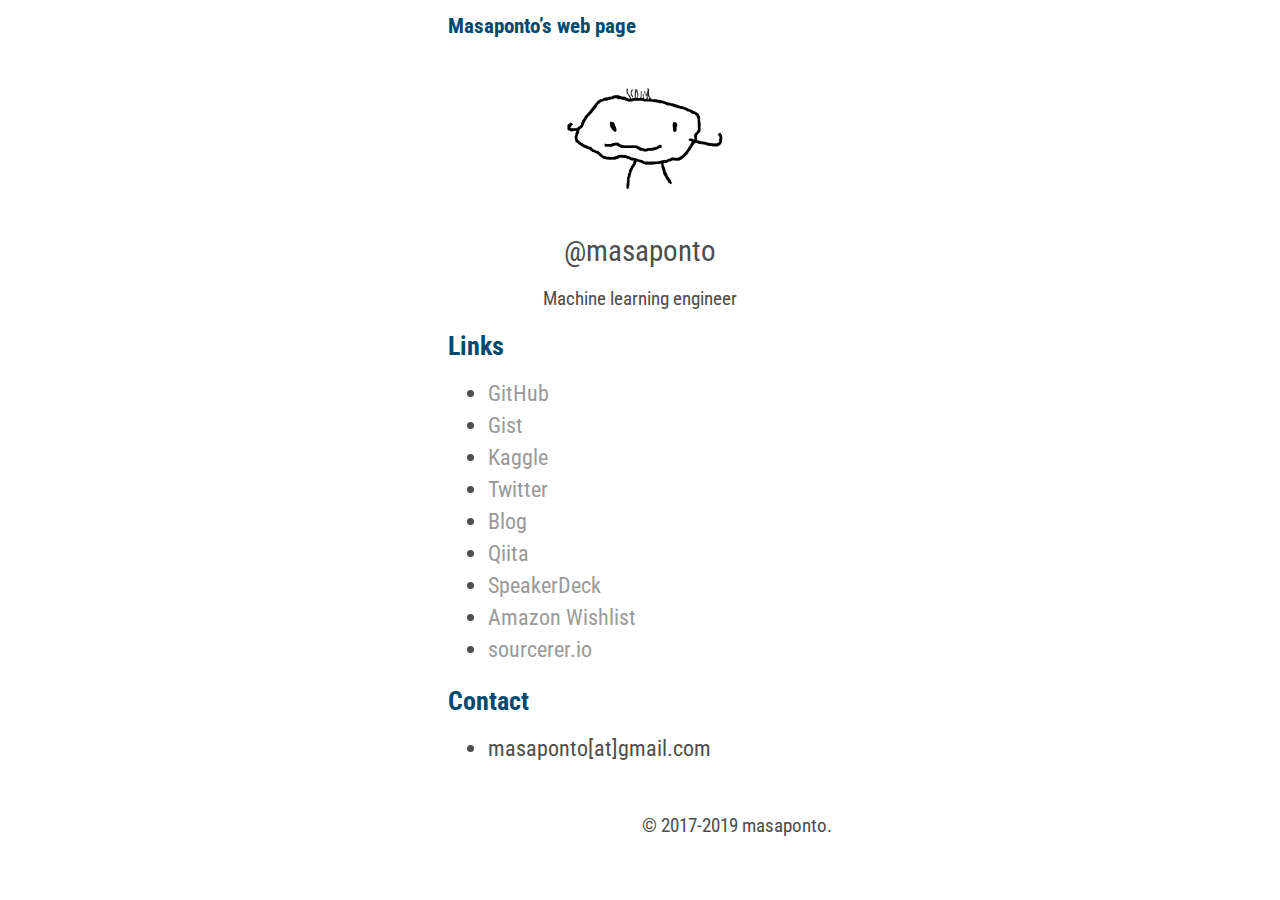
<file: index.html>
<!DOCTYPE html>
<html>
<head>
  <meta charset="utf-8">
  <meta name="generator" content="pandoc">
  <meta name="viewport" content="width=device-width, initial-scale=1.0, user-scalable=yes">
  <title>Masaponto’s web page</title>
  <style type="text/css">code{white-space: pre;}</style>
  <link rel="stylesheet" href="css/style.css">
  <!--[if lt IE 9]>
    <script src="//cdnjs.cloudflare.com/ajax/libs/html5shiv/3.7.3/html5shiv-printshiv.min.js"></script>
  <![endif]-->
  <link rel="shortcut icon" href="img/ponto.ico">
  <link href="https://fonts.googleapis.com/css?family=Roboto+Condensed&display=swap" rel="stylesheet">
</head>
<body>
<header>
<h1 class="title">Masaponto’s web page</h1>
</header>
<div id="profile">
<img src="./img/ponto.png" alt="It's me!" title="ponto"/>
<h1>
<span class="citation" data-cites="masaponto">@masaponto</span>
</h1>
<h2>
Machine learning engineer
</h2>
</div>
<h2 id="links">Links</h2>
<ul>
<li><a href="https://github.com/masaponto">GitHub</a></li>
<li><a href="https://gist.github.com/masaponto">Gist</a></li>
<li><a href="https://www.kaggle.com/masaponto">Kaggle</a></li>
<li><a href="https://twitter.com/masaponto">Twitter</a></li>
<li><a href="http://masaponto.hatenablog.com">Blog</a></li>
<li><a href="https://qiita.com/masaponto">Qiita</a></li>
<li><a href="https://speakerdeck.com/masaponto">SpeakerDeck</a></li>
<li><a href="https://www.amazon.co.jp/registry/wishlist/MPK7GWWUR4RT">Amazon Wishlist</a></li>
<li><a href="https://sourcerer.io/masaponto">sourcerer.io</a></li>
</ul>
<h2 id="contact">Contact</h2>
<ul>
<li>masaponto[at]gmail.com</li>
</ul>
<footer>
© 2017-2019 masaponto.
</footer>
</body>
</html>
</file>
<file: css/style.css>
a:link { color: #999999; }
a:visited { color: #999999; }
a:hover { color:  #0088cc; }
a:active { color: #999999;}
a {
    text-decoration: none;
}

body {
    margin: 0 auto;
    width: 30%;
    font-family: 'Roboto Condensed', sans-serif;
    color: #4d4d4d;
}

header h1 {
    font-size: 1.3em;
    color: #00496e;
}


#profile {
    margin: 0 auto;
    flex-direction: column;
    text-align:center;
    justify-content: center;
    align-items: center;
}

#profile img {
    width: 45%;
    text-align: center;
    margin: 0 auto;
}

#profile h1 {
    margin-top: 5px;
    text-align: center;
    font-size: 1.8em;
    font-weight: normal;
}

#profile h2 {
    margin-top: 5px;
    text-align: center;
    font-size: 1.2em;
    font-weight: normal;
    color: #4d4d4d;
}


body > h2 {
    color: #00496e;
    margin-bottom: 1px;
    font-size: 1.6em;
}


ul li {
    padding-top: 3px;
    padding-bottom: 3px;
    font-size: 1.4em;
}

footer {
    margin-top: 50px;
    font-size: 1.2em;
    width: 100%;
    height: 30px;
    text-align: right;
}

/* responsive */
@media screen and (max-width: 1024px) {
    body {
        width: 80%;
    }

    body > h1 {
        text-align:center;
    }

    #profile {
        margin: 0 auto;
        flex-direction: column;
        text-align:center;
        justify-content: center;
        align-items: center;
    }

    #profile > img {
        text-align: center;
        margin: 0 auto;
    }

}

@media screen and (max-width: 960px) {
    body {
        width: 90%;
    }

    body > h1 {
        text-align: center;
    }

    #profile {
        width: 90%;
        flex-direction: column;
        text-align: center;
        -webkit-align-items: center;
        -webkit-justify-content: center;
        justify-content: center;
        align-items: center;
    }

    #profile > img {
        margin: 0 auto;
    }

}
</file>
